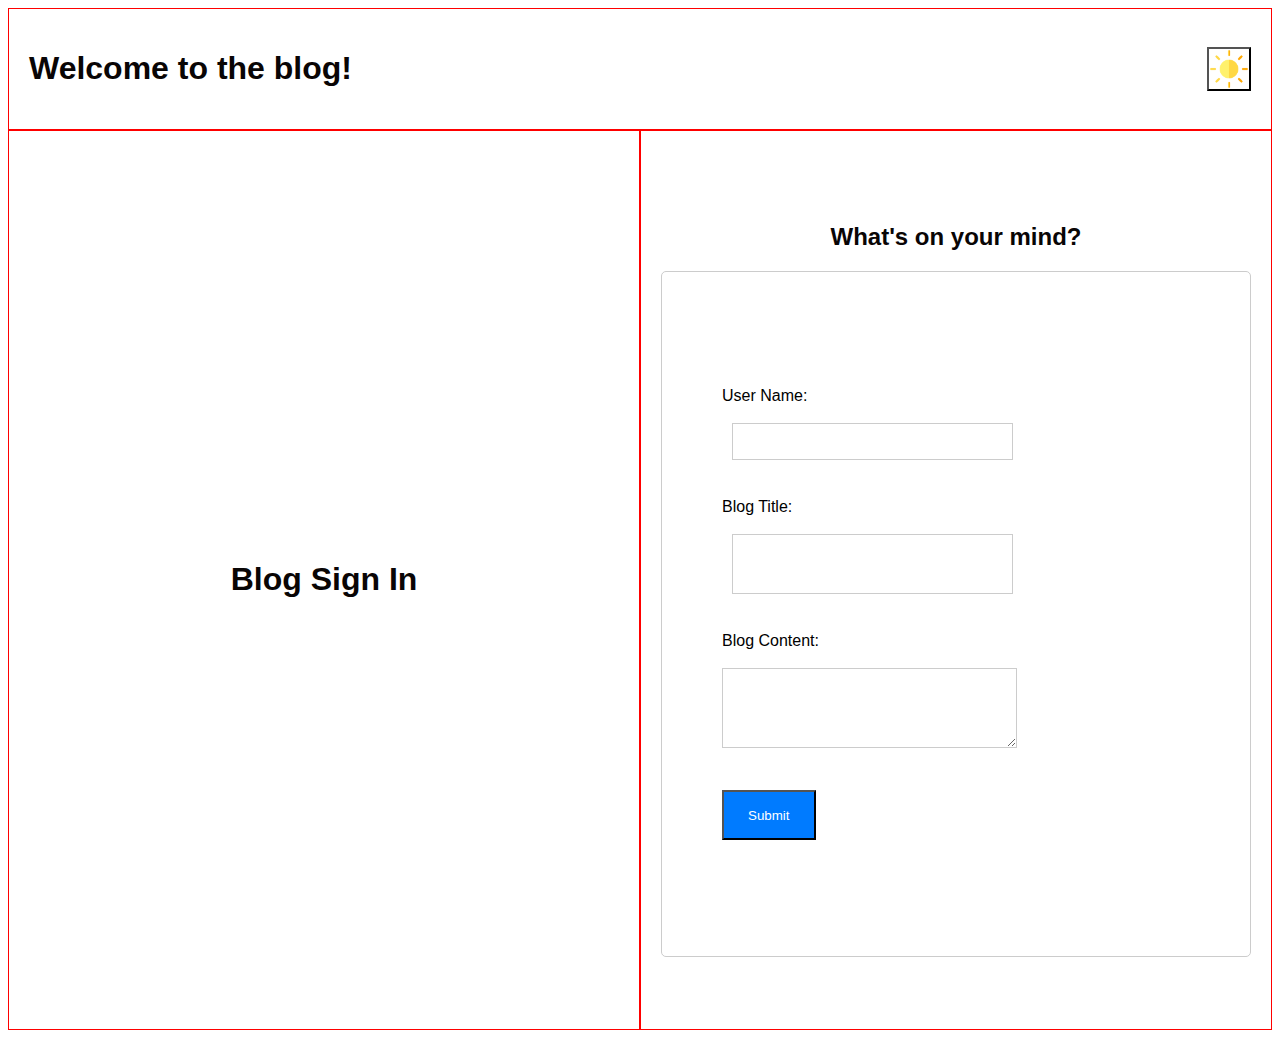
<file: index.html>
<!DOCTYPE html>
<html lang="en">

<head>
    <meta charset="UTF-8" />
    <meta name="viewport" content="width=device-width, initial-scale=1.0" />
    <meta http-equiv="X-UA-Compatible" content="ie=edge" />
    <link rel="stylesheet" href="./assets/css/style.css">
    <link rel="stylesheet" href="./assets/css/form.css">
</head>
<!-- added landing_page as a id -->

<body id="light_mode dark_mode landing_page">
    <!-- added light and dark to header -->
    <header class="header light dark" id="header">
        <h1>Welcome to the blog!</h1>
        <button class="button-container" id="mode-toggle" src="./images/moon.png" src="./images/sun.png"
            alt="Toggle Light/Dark Mode"></button>

    </header>
    <!-- added light and dark mode to man  -->
    <main class="light dark">
        <section class="left-container" id="left_container">
            <h1>Blog Sign In</h1>
        </section>
        <section class="right-container" id="right_container">
            <h2>What's on your mind?</h2>
            <!-- added form to blog  -->
            <!-- added sections to add variety to form content  -->
            <form id="blog-form">
                <section class="username">
                    <label for="username">User Name:</label><br><br>
                    <input type="text" id="username" name="username" required><br><br>
                </section>
                <section class="blog-title">
                    <label for="blog-title">Blog Title:</label><br><br>
                    <input type="text" id="blog-title" name="blog-title" required><br><br>
                </section>
                <section class="blog-content">
                    <label for="blog-content">Blog Content:</label><br><br>
                    <textarea id="blog-content" name="blog-content" required></textarea><br><br>
                </section class="error-message">
                <section id="errorMessage">Please fill out all of the fields.</section>
                <button id="submit" type="submit">Submit</button>
            </form>

        </section>
    </main>
    <footer>

    </footer>
    <script src="./assets/js/logic.js"></script>
    <!-- added form.js to save form to local storage -->
    <script src="./assets/js/form.js"></script>
    <!-- <script src="./assets/js/blog.js"></script> -->

</body>

</html>
</file>
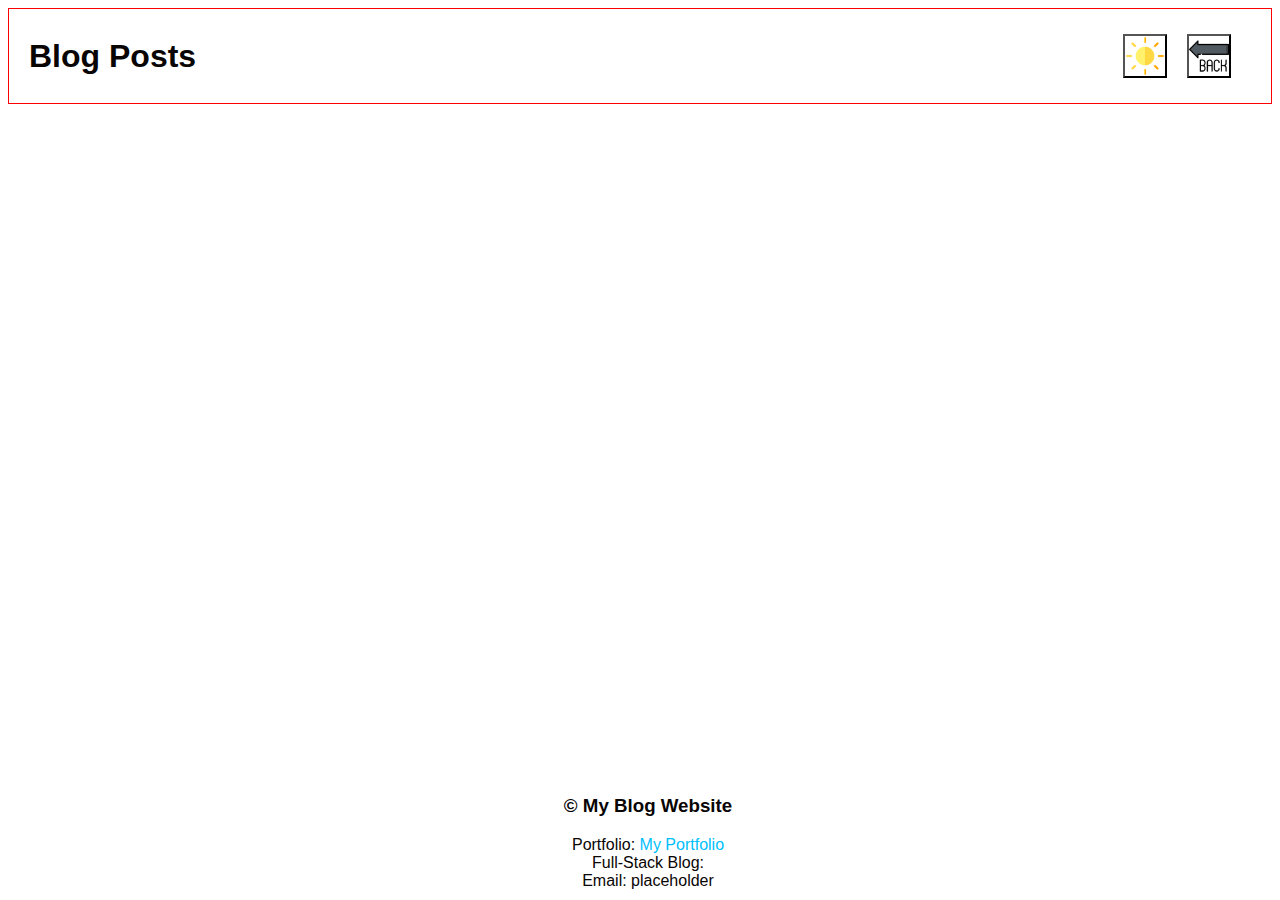
<file: blog.html>
<!DOCTYPE html>
<html lang="en">

<head>
    <meta charset="UTF-8" />
    <meta name="viewport" content="width=device-width, initial-scale=1.0" />
    <meta http-equiv="X-UA-Compatible" content="ie=edge" />
    <title>Blog Page</title>
    <link rel="stylesheet" href="./assets/css/blog.css">
</head>

<!-- added dark light mode button to blog page  -->
<!-- wrapped buttons in section in class=button and applied those class to the buttons as well-->

<body id="light_mode dark_mode blog_page">
    <header class=" header light dark" id="header">
        <h1>Blog Posts </h1>
        <section class="button-container">
            <button class="button-container" id="mode-toggle" src="./images/moon.png" src="./images/sun.png"
                alt="Light/Dark Mode"></button>
            <button class="button-container" id="back" alt="back button"></button>
        </section>
    </header>
    <main class="light dark">
        <div class="posts" id="posts"></div>

    </main>
    <footer class="light dark">
        <h3>&copy; My Blog Website</h3>
        <li>Portfolio: <a href="https://jjackson0228.github.io/Portfolio-project/" target="_blank">My Portfolio</a></li>
        <li>Full-Stack Blog:</li>
        <li>Email: placeholder</li>
    </footer>
    <!-- added logic j.s for dark and light mode  -->
    <script src="./assets/js/logic.js"></script>
    <script src="./assets/js/blog.js"> </script>

</body>

</html>
</file>
<file: assets/css/style.css>
*,
*::before,
*::after {
    box-sizing: border-box;

}

body {
    transition: background-color 0.5s, color 0.5s;
    font-family: Arial, sans-serif;
    background-color: #f4f4f4;
    font: color black;
}

/* added light mode selector */
.light {
    background-color: white;
    color: rgb(9, 5, 5);

}

/* added dark mode selector  */
.dark {
    background-color: black;
    color: white;

}

main {
    font-family: Arial, sans-serif;
    background-color: #f4f4f4;
    display: flex;
    justify-content: center;
    align-items: center;
    height: 100vh;
    margin: 0;
}


.header {
    display: flex;
    justify-content: space-between;
    align-items: center;
    padding: 20px;
    border: 1px solid red;


}

/* added button  */
.header #mode-toggle {
    display: flex;
    flex: end;
    justify-content: center;
    flex-wrap: wrap;
    padding: 20px;
    font-size: 16px;
    margin-top: 0px;
    cursor: pointer;
    position: relative;
    background: url(../../images/sun.png);
    background-size: 100%;

}


/* fixed the centering of left text h1adding align items and text align  */
.left-container {
    display: flex;
    flex: 1 1 50%;
    justify-content: center;
    align-items: center;
    border: 1px solid red;
    height: 100%;
    text-align: center;
}

/* fixed right container styling aligning items and making flex direction column  */
.right-container {
    display: flex;
    flex: 1 1 50%;
    flex-direction: column;
    justify-content: center;
    align-items: center;
    border: 1px solid red;
    height: 100%;
    padding: 20px;
}

.dark #blog-form button {
    background-color: #007BFF;
    color: white;
}

.dark #blog-form button:hover {
    background-color: #0056b3;
}

@media (max-width: 690px) {
    .btn {
        font-size: 1rem;
        margin: 16px 0px 0px 0px;
        padding: 10px 15px;
    }
}



@media (max-width: 500px) {
    .btn {
        font-size: 0.8rem;
    }
}
</file>
<file: assets/css/form.css>
*,
*::before,
*::after {
    box-sizing: border-box;
}


/* set value for from id blog form  */
#blog-form {
    width: 100%;
    display: flex;
    flex-direction: column;
    justify-content: center;
    max-width: 100%;
    height: 80%;
    border: 1px solid #000;
    padding: 60px;
    box-sizing: border-box;
    background-color: #fff;
    border-radius: 5px;
    position: relative;
}

/* commented out display flex so i could line break  */
.blog-content {
    /* display: flex; */
    flex-wrap: wrap;
    align-items: center;
    width: 90%;
    /* padding: 10px; */
    margin-bottom: 20px;
}

/* added value to username form  */
.username input#username {
    width: 60%;
    padding: 10px;
    margin-bottom: 20px;
    margin-left: 10px;

}

/* commented out margin- right  */
.blog-title input#blog-title {
    width: 60%;
    height: 60px;
    padding: 10px;
    margin-bottom: 20px;
    /* margin-right: 20px; */
    margin-left: 10px;

}

/* commented out margin left  */

textarea {
    width: 70%;
    height: 80px;
    /* margin-left: 20px; */
}

/* made submit button smaller and thicker */
#submit {
    width: 20%;
    height: 50px;

}

/* specific styling for light mode for blog form */
.light #blog-form {
    background-color: #fff;
    border: 1px solid #ccc;
}

/* added blog from label light mode  */
.light #blog-form label {
    color: black;
}

/* added light mode to input and textarea */
.light #blog-form input,
.light #blog-form textarea {
    background-color: #fff;
    color: black;
    border: 1px solid #ccc;
}

/* added hover icon over button  */
.light #blog-form button {
    background-color: #007BFF;
    color: white;
}

.light #blog-form button:hover {
    background-color: #0056b3;
}

/* specific styling for dark mode for blog form */
.dark #blog-form {
    background-color: #333;
    border: 1px solid #555;
}

/* set value for blog form label dark mode  */
.dark #blog-form label {
    color: white;
}

/* set dark mode value for input and textarea  */
.dark #blog-form input,
.dark #blog-form textarea {
    background-color: #555;
    color: white;
    border: 1px solid #777;
}

/* set value for dark mode form submit button  */
.dark #blog-form button {
    background-color: #007BFF;
    color: white;
}

.dark #blog-form button:hover {
    background-color: #0056b3;
}

#errorMessage {
    display: none;
    color: red
}

/* Media queries updated to include form  */
@media (max-width: 690px) {
    #blog-form {
        padding: 30px;
    }

    .username input#username,
    .blog-title input#blog-title,
    textarea {
        width: 100%;
        margin-left: 0;
    }

    #submit {
        width: 50%;
    }

    .btn {
        font-size: 1rem;
        margin: 16px 0px 0px 0px;
        padding: 10px 15px;
    }
}

@media (max-width: 500px) {
    #blog-form {
        padding: 20px;
    }

    .btn {
        font-size: 0.8rem;
    }

    #submit {
        width: 80%;
    }
}
</file>
<file: assets/css/blog.css>
*,
*::before,
*::after {
    box-sizing: border-box;
}

/* added body styling to blog css */
body {
    transition: background-color 0.5s, color 0.5s;
    font-family: Arial, sans-serif;
    background-color: #f4f4f4;
    font: color black;
}

/* added header to put the light dark button  */

h1 {
    display: flex;
    align-items: flex-start;
}

.header {
    display: flex;
    justify-content: space-between;
    align-items: center;
    border: 1px solid red;
    padding: 5px 20px;

}

/* added button container  */
header .button-container {
    display: flex;
    flex: end;
    flex-wrap: wrap;
    padding: 20px;
    font-size: 16px;
    cursor: pointer;
    position: relative;
    gap: 20px
}

/* added posts class to have flex column and gap and padding  */
.posts {
    display: flex;
    flex-direction: column;
    gap: 20px;
    padding: 20px;

}

/* added post container to make value to make posts have border */
.post-container {
    border: 10px solid #010000;
    padding: 20px;
    border-radius: 8px;
    background-color: #fff;
    position: relative;
}

/* added post to have h2 elements and underline */
.posts h2 {
    color: #333;
    font-size: 1.5rem;
    margin-bottom: 20px;
    position: relative;

}

.posts h2::after {
    content: "";
    display: block;
    width: calc(100% - 40px);
    /* Adjust the width to be almost the full width of the container */
    height: 2px;
    /* Thickness of the underline */
    background-color: #333;
    /* Color of the underline */
    position: absolute;
    left: 0;
    bottom: -5px;
    /* Adjust position as needed */
}

.dark .posts h2::after {
    content: "";
    display: block;
    width: calc(100% - 40px);
    /* Adjust the width to be almost the full width of the container */
    height: 2px;
    /* Thickness of the underline */
    background-color: #f7f4f4;
    /* Color of the underline */
    position: absolute;
    left: 0;
    bottom: -5px;
    /* Adjust position as needed */
}

/* added li to have a bullet point in front of post  */
.posts li {
    color: #555;
    font-size: 1rem;
    line-height: 1.5;

}

/* changed the color of string to black not brown */
.posts strong {
    color: #040101;
}

footer h3 li {
    justify-content: center;
    display: flex;

}

footer {
    position: fixed;
    bottom: 0;
    width: 100%;
    background-color: #333;
    color: #fff;
    text-align: center;
    padding: 10px 0;

}

/* added link in footer for my portfolio  */
footer a {
    color: #00bfff;
    /* Link color */
    text-decoration: none;
    /* Remove underline */
}

footer a:hover {
    text-decoration: underline;
    /* Add underline on hover */
}

/*specific styling for light mode for blog posts */
.light .post-container {
    background-color: #fff;
    border: 1px solid #070202;

}

.light {
    color: black;
}

/* specific styling for dark mode for blog posts*/
.dark .post-container {
    background-color: #333;
    border: 1px solid #e4d6d6;
}

/* set value for dark mode post container li */
.dark .post-container li {
    color: white;
}

/* set dark mode post for strong  */
.dark .posts strong {
    color: white;
}

/* set dark mode post for post container and h2 */
.dark .post-container h2 {
    background-color: #333;
    color: white;

}

.dark #blog-form button:hover {
    background-color: #0056b3;
}

/* added back button image to button  */
#back {
    background: url(../../images/back_button.png);
    background-size: 100%;

}

/* specified mode toggle to have its own pic */
#mode-toggle {
    background: url(../../images/sun.png);
    background-size: 100%;
}

/* added light mode selector */
.light {
    background-color: white;
    color: rgb(9, 5, 5);

}

/* added dark mode selector  */
.dark {
    background-color: black;
    color: white;
}



@media (max-width: 690px) {
    .btn {
        font-size: 1rem;
        margin: 16px 0px 0px 0px;
        padding: 10px 15px;
    }
}

@media (max-width: 500px) {
    .btn {
        font-size: 0.8rem;
    }
}
</file>
